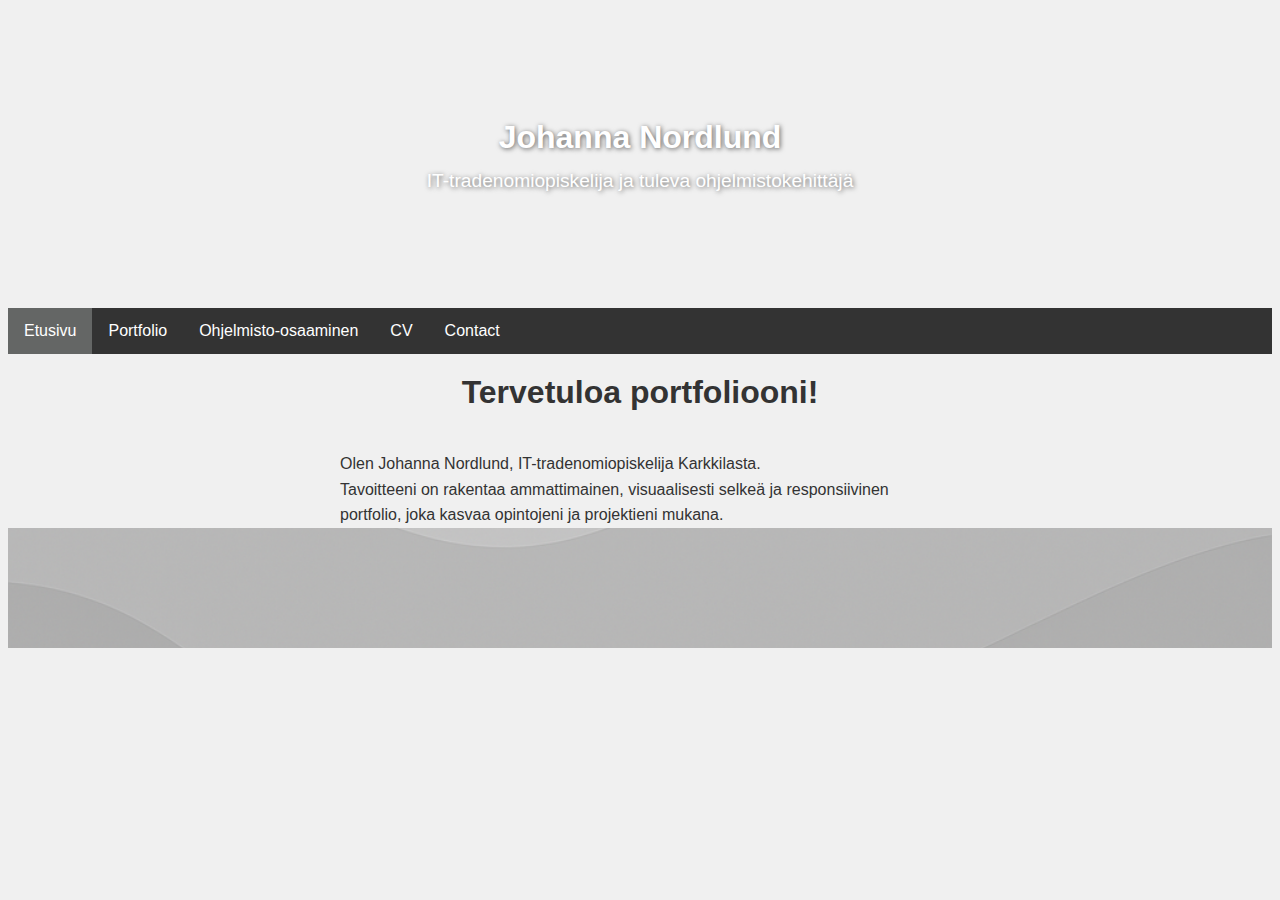
<file: index.html>
<!DOCTYPE html>
<html lang="fi">

<head>
    <meta charset="UTF-8">
    <title>Etusivu</title>
    <link rel="stylesheet" href="style.css">
    <meta name="viewport" content="width=device-width, initial-scale=1.0" />
</head>

<body>





<header class="header">

 
    <div class="header-text">   
            <h1>Johanna Nordlund</h1>
            <p>IT-tradenomiopiskelija ja tuleva ohjelmistokehittäjä</p>
    </div> 
        </header>



<nav>
  <ul class="navbar">
    <li><a href="index.html" class="active">Etusivu</a></li>
    <li><a href="portfolio.html">Portfolio</a></li>
    <li><a href="ohjelmistot.html">Ohjelmisto-osaaminen</a></li>
    <li><a href="cv.html">CV</a></li>
    <li><a href="contact.html">Contact</a></li>
  </ul>
</nav>





<div class="about">
  <h2>Tervetuloa portfoliooni!</h2>
  
  <p>Olen Johanna Nordlund, IT-tradenomiopiskelija Karkkilasta. </p>
<p>Tavoitteeni on rakentaa ammattimainen, visuaalisesti selkeä ja responsiivinen portfolio, joka kasvaa opintojeni ja projektieni mukana.</p>

</div>

   

    <footer>

    </footer>



</body>

</html>
</file>
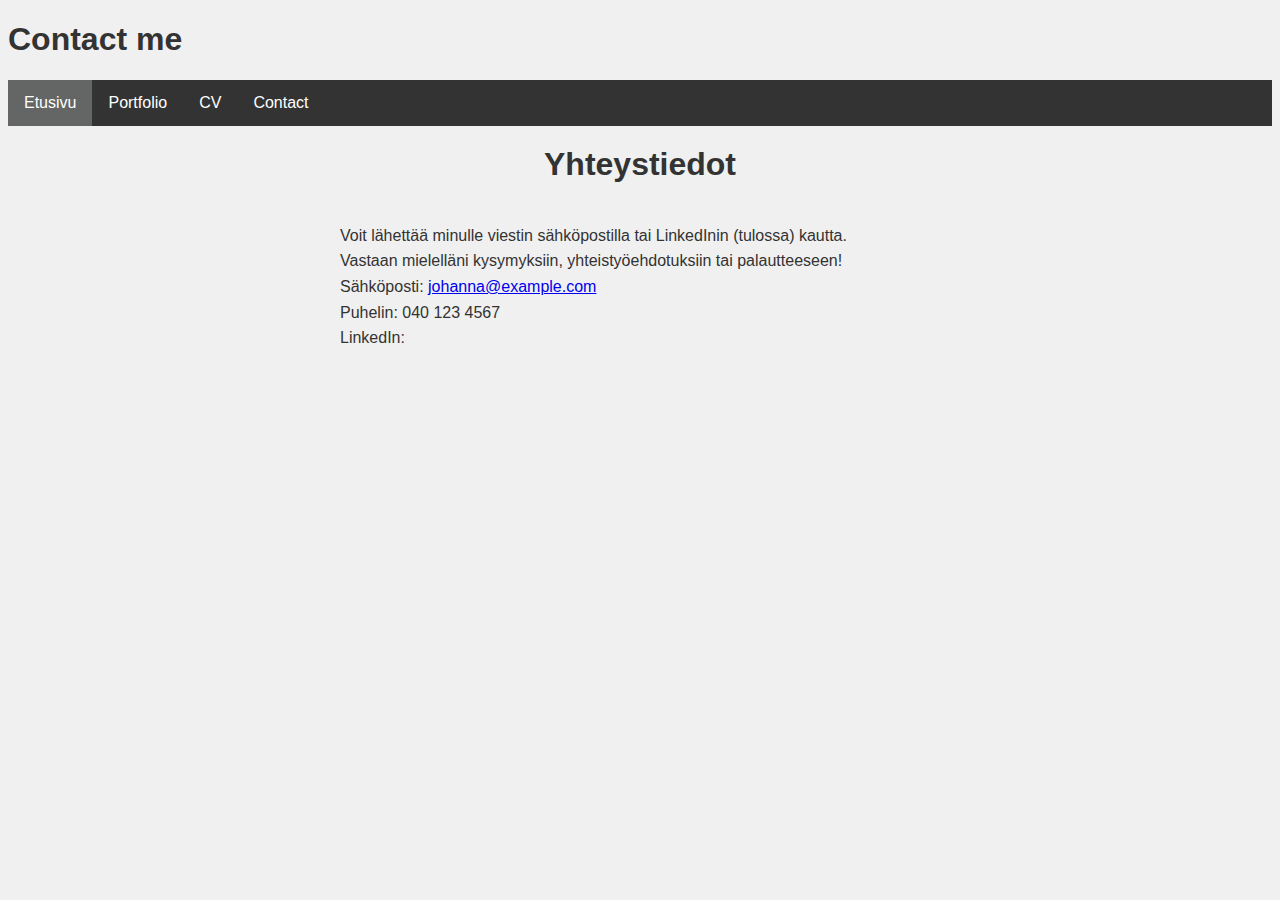
<file: contact.html>
<!DOCTYPE html>
<html lang="fi">

<head>
    <meta charset="UTF-8">
    <title>Contact</title>
    <link rel="stylesheet" href="style.css">
    <meta name="viewport" content="width=device-width, initial-scale=1.0" />
    <meta name="description" content="Contact page of Johanna Nordlund's portfolio">
</head>

<body>
    <header>
        <h1>Contact me</h1>
    </header>


<nav>
  <ul class="navbar">
    <li><a href="index.html" class="active">Etusivu</a></li>
    <li><a href="portfolio.html">Portfolio</a></li>
    <li><a href="cv.html">CV</a></li>
    <li><a href="contact.html">Contact</a></li>
  </ul>
</nav>



<div class="main">
<h2>Yhteystiedot</h2>
<p>Voit lähettää minulle viestin sähköpostilla tai LinkedInin (tulossa) kautta. </p>
<p> Vastaan mielelläni kysymyksiin, yhteistyöehdotuksiin tai palautteeseen!</p>
</div>

<div class="contact-box">
  <p>Sähköposti: <a href="mailto:johanna@example.com">johanna@example.com</a></p>
  <p>Puhelin: 040 123 4567</p>
  <p>LinkedIn: </p>
</div>




</body>

</html>
</file>
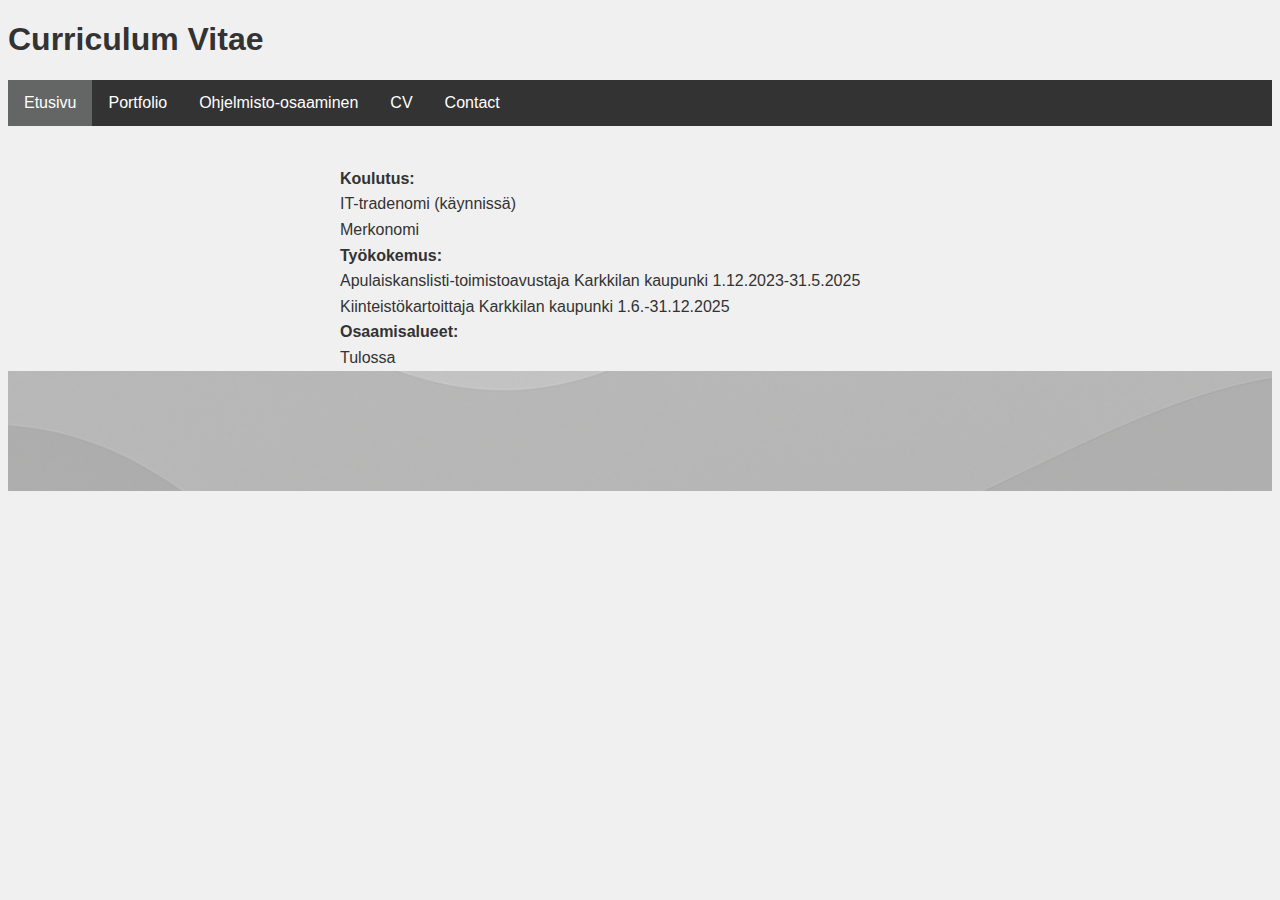
<file: cv.html>
<!DOCTYPE html>
<html lang="fi">

<head>
    <meta charset="UTF-8">
    <title>CV</title>
    <link rel="stylesheet" href="style.css">
    <meta name="viewport" content="width=device-width, initial-scale=1.0" />
    <meta name="description" content="Short description of Johanna Nordlund's CV">
</head>

<body>
    <header>
        <h1>Curriculum Vitae</h1>
    </header>


<nav>
  <ul class="navbar">
    <li><a href="index.html" class="active">Etusivu</a></li>
    <li><a href="portfolio.html">Portfolio</a></li>
    <li><a href="ohjelmistot.html">Ohjelmisto-osaaminen</a></li>
    <li><a href="cv.html">CV</a></li>
    <li><a href="contact.html">Contact</a></li>
  </ul>
</nav>






<h2></h2>

<p><strong>Koulutus:</strong> </p>
<p> IT-tradenomi (käynnissä)</p>
<p> Merkonomi </p>

<p><strong>Työkokemus:</strong></p>

  <p>Apulaiskanslisti-toimistoavustaja Karkkilan kaupunki 1.12.2023-31.5.2025</p>
  <p>Kiinteistökartoittaja Karkkilan kaupunki 1.6.-31.12.2025</p>


<p><strong>Osaamisalueet:</strong> </p>
<p>Tulossa</p>




    <footer>

    </footer>


</body>

</html>
</file>
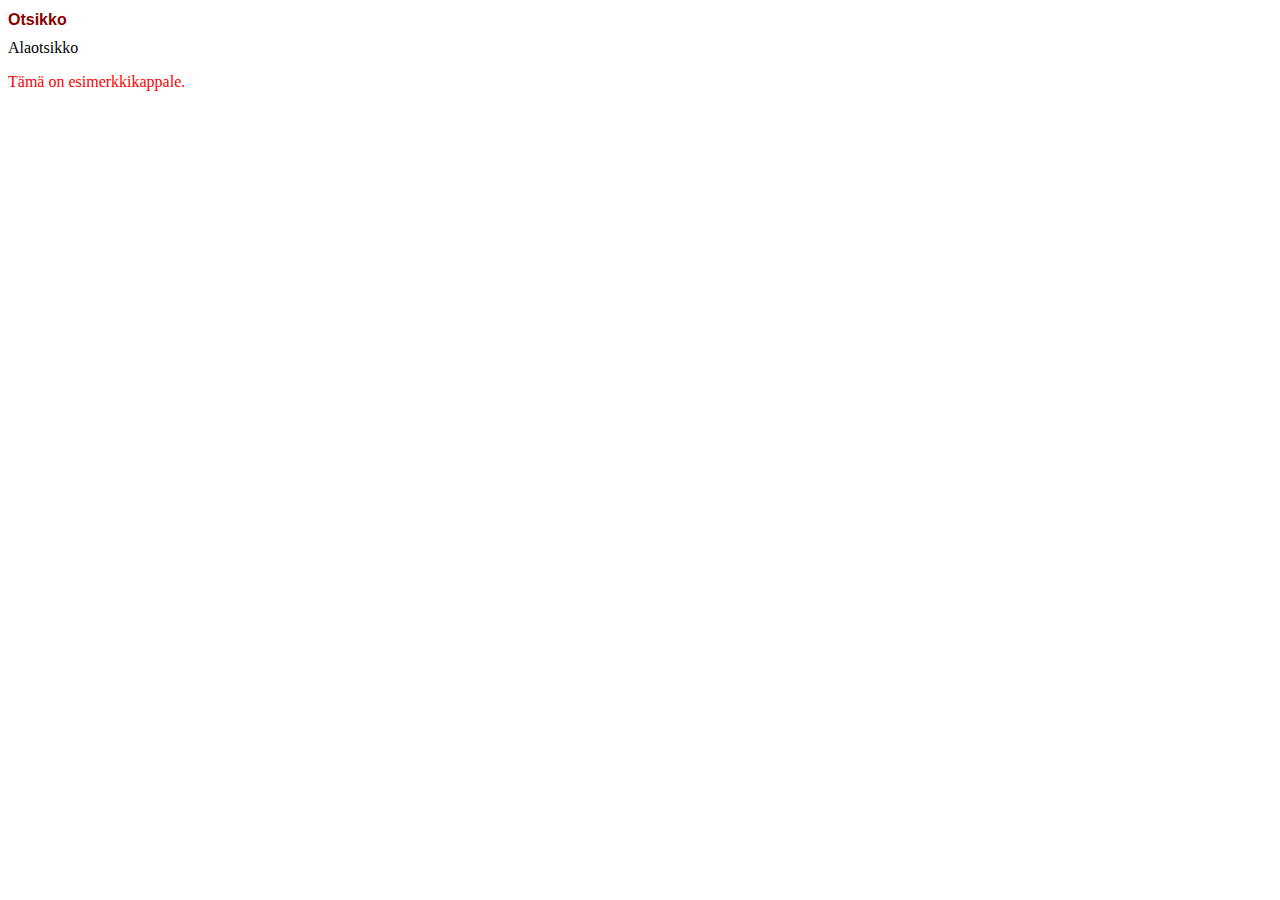
<file: testi.html>
<!DOCTYPE html>
<html>

<head>
    <meta charset="UTF-8">
    <title>Testidokumentti</title>
    <style>
        h1 {
            color:darkred;
            font-family: Arial, Helvetica, sans-serif;
            font-size: medium;
        }
    </style>
</head>

<body>
    <h1> Otsikko </h1>
    <h>Alaotsikko</h>
    <p style="color:red;"> Tämä on esimerkkikappale. </p>
    <br>
<!-- Tämä on kommentti -->

</body>

</html>
</file>
<file: style.css>
html {
  font-size: 100%;
}


body {
  background-color: #f0f0f0;
  font-family: Arial, sans-serif;
  color: #333;
}


.header {
  position: relative;
  width: 100%;
  height: 300px;
  /* Voit säätää korkeuden */
  overflow: hidden;
}

.header img {
  width: 100%;
  height: 100%;
  object-fit: cover;
}

.header-text {
  position: absolute;
  top: 50%;
  left: 50%;
  transform: translate(-50%, -50%);
  color: white;
  text-align: center;
  text-shadow: 1px 1px 5px rgba(0, 0, 0, 0.6);
}

.header-text h1 {
  font-size: 2rem;
  margin: 0;
}

.header-text p {
  font-size: 1.2rem;
  margin-top: 10px;
}

h2 {
  font-size: 2rem;
  text-align: center;
  margin-top: 20px;
  margin-bottom: 40px;
}

h3 {
  font-size: 1.5rem;
  text-align: center;
  margin-top: 40px;
  margin-bottom: 20px;
}

.content {
  width: 50vw;
  margin: auto;
}

p {
  line-height: 1.6;
  max-width: 600px;
  margin: 0 auto;
}

ul {
  list-style-type: none;
  margin: 0;
  padding: 0;
  overflow: hidden;
  background-color: #333333;
  position: sticky;
  top: 0;
}

ul li {
  float: left;
}

ul li a {
  display: block;
  color: white;
  text-align: center;
  padding: 14px 16px;
  text-decoration: none;
}

ul li a:hover {
  background-color: #111111;
}

ul li a:hover:not(.active) {
  background-color: #111111;
}

ul li a.active {
  background-color: #646665;
}

.center {
  text-align: center;
}

footer {
  background-image: url('Footer.png');
  background-size: cover;
  background-position: center;
  height: 120px;
}
</file>
